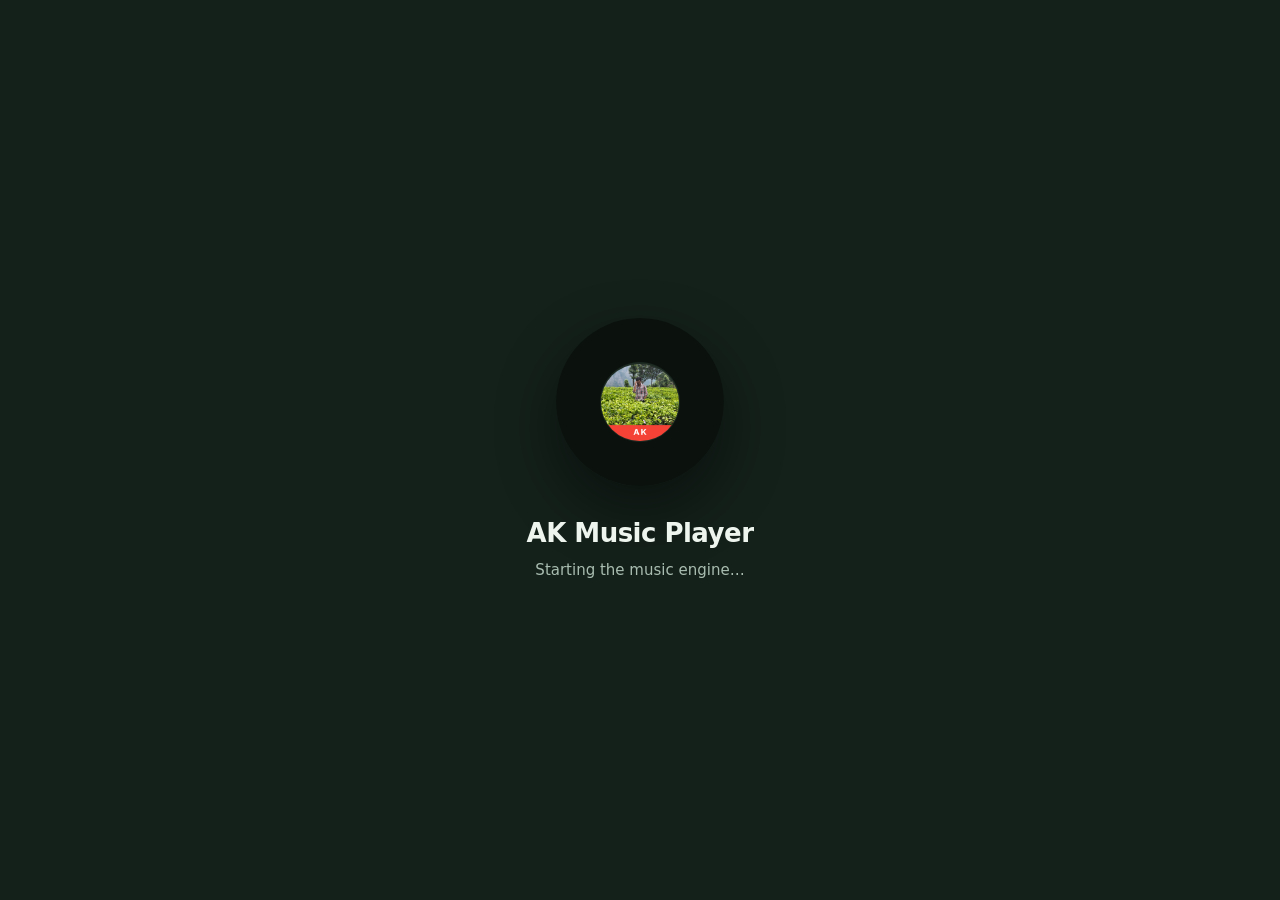
<file: android/app/src/main/assets/loading.html>
<!doctype html>
<html lang="en">
<head>
<meta charset="utf-8">
<meta name="viewport" content="width=device-width, initial-scale=1">
<title>AK Music Player</title>
<style>
  :root { --bg:#14201a; --surface:#1b2a22; --line:#33493c; --text:#eef5ef; --muted:#a9bdb0; --accent:#f44336; }
  html, body { height: 100%; margin: 0; background: var(--bg); color: var(--text); font: 15px/1.5 system-ui, -apple-system, Roboto, sans-serif; }
  main { min-height: 100%; display: flex; flex-direction: column; align-items: center; justify-content: center; text-align: center; padding: 32px 24px; box-sizing: border-box; }
  .disc { width: 168px; height: 168px; border-radius: 50%; background: radial-gradient(circle, #1d2b23 0 33%, #0b120e 34% 100%); display: grid; place-items: center; box-shadow: 0 24px 60px rgba(0,0,0,.45); animation: spin 4s linear infinite; }
  .disc img { width: 46%; height: 46%; border-radius: 50%; object-fit: cover; }
  @keyframes spin { to { transform: rotate(360deg); } }
  h1 { font-size: 26px; margin: 28px 0 6px; letter-spacing: -.02em; }
  p { color: var(--muted); margin: 0; max-width: 34ch; }
  .note { font-size: 13px; margin-top: 10px; opacity: .8; }
  .err { display: none; margin-top: 22px; max-width: 420px; width: 100%; }
  .err p { color: var(--text); margin-bottom: 14px; }
  details { text-align: left; background: var(--surface); border: 1px solid var(--line); border-radius: 12px; padding: 10px 14px; margin-bottom: 16px; }
  summary { cursor: pointer; color: var(--muted); font-size: 14px; }
  pre { white-space: pre-wrap; word-break: break-word; font-size: 11px; color: var(--muted); max-height: 40vh; overflow: auto; }
  button { font: inherit; font-weight: 700; border: 0; border-radius: 999px; padding: 12px 28px; background: var(--accent); color: #fff; }
  .failed .disc { animation-play-state: paused; filter: grayscale(.6); }
  .failed .err { display: block; }
  .failed #msg { display: none; }
  @media (prefers-reduced-motion: reduce) { .disc { animation: none; } }
</style>
</head>
<body>
<main>
  <div class="disc"><img src="logo.png" alt=""></div>
  <h1>AK Music Player</h1>
  <p id="msg">Starting the music engine…</p>
  <p id="note" class="note" hidden>The first start after installing or updating takes a little longer while the app sets up its music engine.</p>
  <div class="err">
    <p>The music engine couldn't start.</p>
    <details><summary>Details</summary><pre id="detail"></pre></details>
    <button id="retry">Try again</button>
  </div>
</main>
<script>
  const A = window.AKAndroid;
  const msg = document.getElementById('msg');
  let slowNote = setTimeout(() => { document.getElementById('note').hidden = false; }, 6000);
  document.getElementById('retry').onclick = () => { document.body.classList.remove('failed'); A.retry(); };
  function poll() {
    let st = { state: 'starting' };
    try { st = JSON.parse(A.engineState()); } catch (e) { }
    if (st.state === 'ready') return setTimeout(() => A.openApp(), 1500);  // normally the app opens by itself
    if (st.state === 'starting' && st.stage && st.stage !== 'starting') msg.textContent = st.stage;
    if (st.state === 'error') {
      document.getElementById('detail').textContent = st.error || '';
      document.body.classList.add('failed');
    } else document.body.classList.remove('failed');
    setTimeout(poll, 400);
  }
  poll();
</script>
</body>
</html>
</file>
